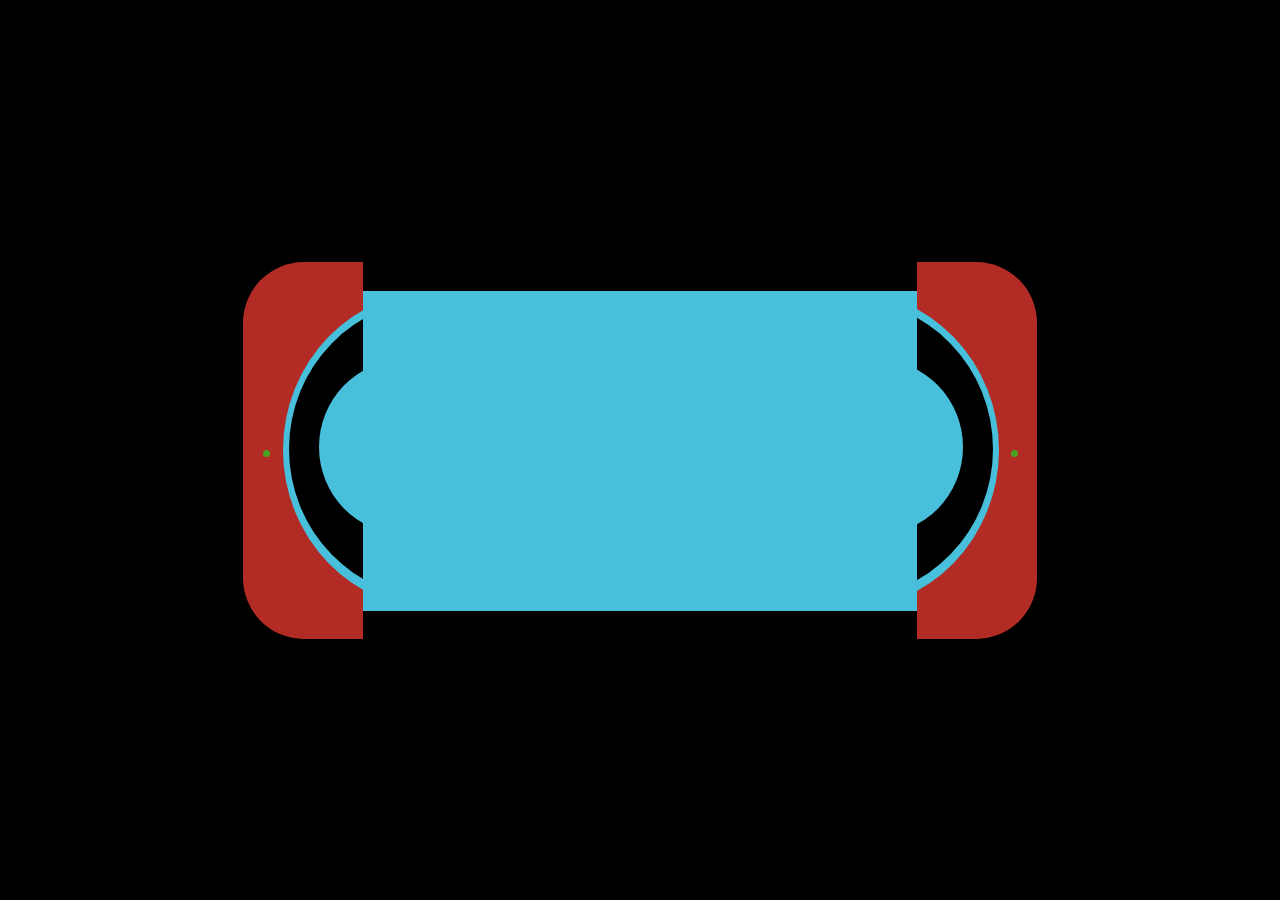
<file: pokedexsketch.html>
<!DOCTYPE html>
<html lang="en">
<head>
    <meta charset="UTF-8">
    <meta http-equiv="X-UA-Compatible" content="IE=edge">
    <meta name="viewport" content="width=device-width, initial-scale=1.0">

    <title>Document</title>
    <link rel="stylesheet" type="text/css" href="pokedexsketch.css" />
</head>
<body>
    <div class="pokedex">
        <div class="bigCircle">
            <div class="mediumCircle">
                <div class="smallCircle"></div>
            </div>
        </div>
        <div class="bigCircleright">
            <div class="mediumCircleright">
                <div class="smallCircleright"></div>
            </div>
        </div>
        <div class="led"></div>
        <div class="led right"></div>
        <div class="displayBlack"></div>
        <div class="display">
            <div class="tileBar"></div>
            <div class="pokePhoto"></div>
            <div class="rightRetangle"></div>
            <div class="bottomRetangle"></div>
        </div>
    </div>
</body>
</html>
</file>
<file: pokedexsketch.css>
/*$redPokedex: #b32b25;
$blueDisplay: #48c0db;
$blackPokedex: #00000;
$greenPokedex: #4aa222;
$grey-blueDisplay: #58919f;
$dark-greyDisplay: #161719;*/

.pokedex, .display, .displayBlack, .led, .bigCircle, .mediumCircle, .smallCircle, .bigCircleright, .mediumCircleright, .smallCircleright {
    position: absolute;
}

body {
    background: black;
  }

.pokedex {
    margin: auto;
    background-color: #b32b25;
    top: 0;
    bottom: 0;
    left: 0;
    right: 0;
    width:794px;
    height: 377px;
    border-radius: 61px;
}

.mediumCircle {
    top: 10px;
    left: 06px;
    background-color: black;
    border-radius: 100%;
    height: 298px;
    width: 290px;
}

.bigCircle {
    top: 28px;
    left: 40px;
    background-color: #48c0db;
    border-radius: 100%;
    height: 320px;
    width: 311px;
}

.smallCircle{
    top: 60px;
    left: 30px;
    background-color: #48c0db;
    border-radius: 100%;
    height: 174px;
    width: 170px;
}
.bigCircleright {
    top: 28px;
    left: 445px;
    background-color: #48c0db;
    border-radius: 100%;
    height: 320px;
    width: 311px;
}

.mediumCircleright {
    top: 10px;
    left: 15px;
    background-color: black;
    border-radius: 100%;
    height: 298px;
    width: 290px;
}

.smallCircleright {
    top: 60px;
    left: 90px;
    background-color: #48c0db;
    border-radius: 100%;
    height: 174px;
    width: 170px;
}

.led {
    top: 188px;
    left: 20px;
    border-radius: 100%;
    width:7px;
    height: 7px;
    background-color: #4aa222; 
}

.led.right {
    transform: translateX(748px);
}

.displayBlack {
    margin: auto;
    background-color: #000;
    top: 2px;
    bottom: 1px;
    left: 0;
    right: 0;
    width: 554px;
    height: 390px;
}

.display {
    margin: auto;
    background-color: #48c0db;
    top: 2px;
    bottom: 0;
    left: 0;
    right: 0;
    width: 554px;
    height: 320px;
}

.rec-left {
    opacity: 0;
    position: absolute;
    top: -38px;
    left: 280px;
    width: 250px;
    height:480px;
    clip: rect(0px, 120px, 430px, 0px);
    animation-name: open-rec-l;
    animation-duration: 1.5s;
    animation-direction: reverse;
    animation-timing-function: ease-in;
}

@keyframes open-rec-l {
    0% {
        opacity: 1;
        transform: translateX(0px);
    }
    90% {
        opacity: 1;
        transform: translateX(225px);
    }
    100% {
        opacity: 1;
        transform: translateX(225px);
    }
}

.rec-right {
    opacity: 0;
    position: absolute;
    top: -38px;
    left: 277px;
    width: 400px;
    height: 480px;
    clip: rect(0px, 870px, 440px, 674px);
    animation-name: open-rec-r;
    animation-duration: 1.5s;
    animation-direction: reverse;
    animation-timing-function: ease-in;

}

@keyframes open-rec-r {
    0% {
        opacity: 1;
        transform: translateX(0px);
    }
    90% {
        opacity: 1;
        transform: translateX(-225px);
    }
    100% {
        opacity: 1;
        transform: translateX(-225px);
    }
}

.rec-mid {
    opacity: 0;
    position: absolute;
    top: -38px;
    left: 265px;
    width: 400px;
    height: 480px;
    clip: rect(0px, 674px, 440px, 120px);
    animation-name: open-rec-m;
    animation-duration: 1.5s;
    animation-direction: reverse;
    animation-timing-function: ease-in;
}

@keyframes open-rec-m {
    0% {
        opacity: 1;
        transform: translateX(0px) scaleX(1.2);
    }

    90% {
        opacity: 1;
        transform: translateX(120px) scaleX(0.3);
    }
    100% {
        opacity: 1;
        transform: translateX(150px) scaleX(0.3);
    }
}

.icon-pokebola {
    position: absolute;
    left: 610px;
    top: 335px;
    animation: giro-icone 1.7s ease-out forwards;
}

.img-icon-pokebola {
    height: 125px;
    width: auto;
}

@keyframes giro-icone {
    0% {
        opacity: 0.7;
        transform: rotate(0deg);
    }

    99% {
        opacity: 0;
        transform: rotate(620deg);
    }

    100% {
        opacity: 0;
        transform: translateX(500px);
    }

}
</file>
